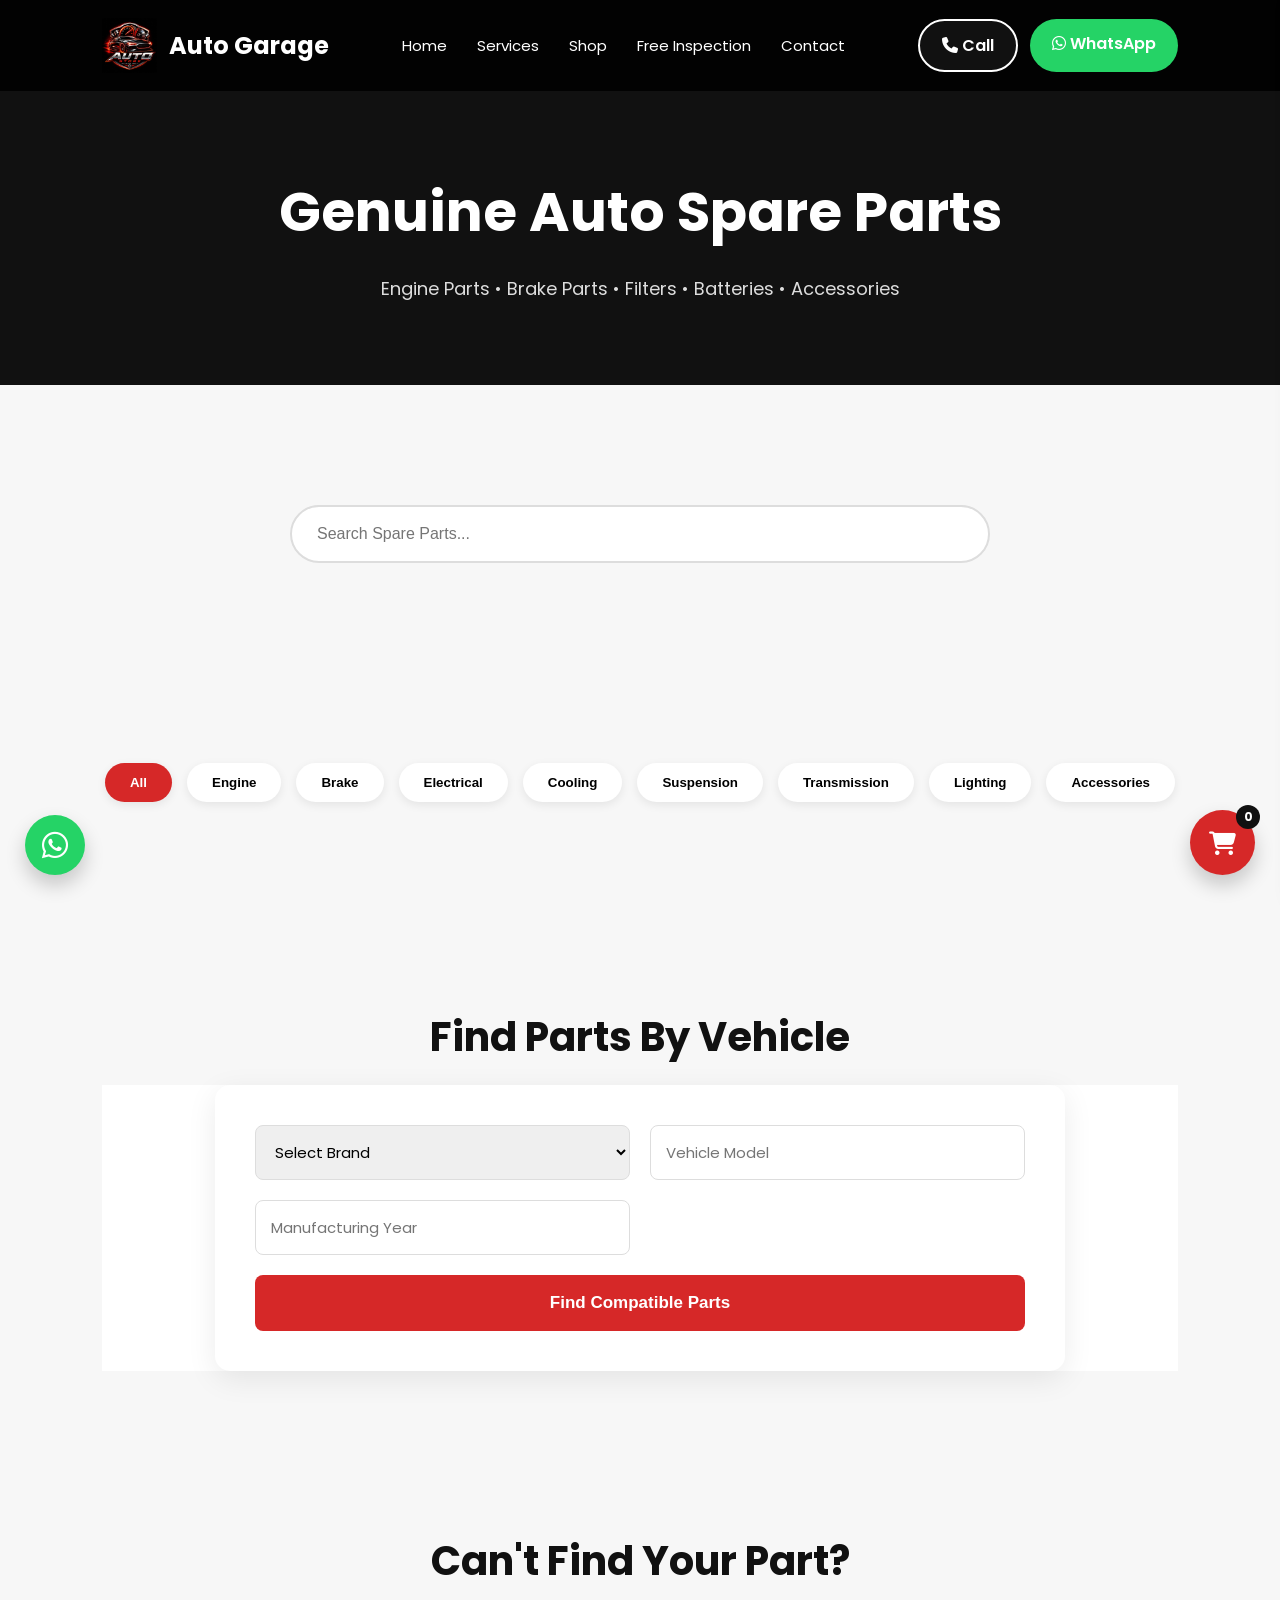
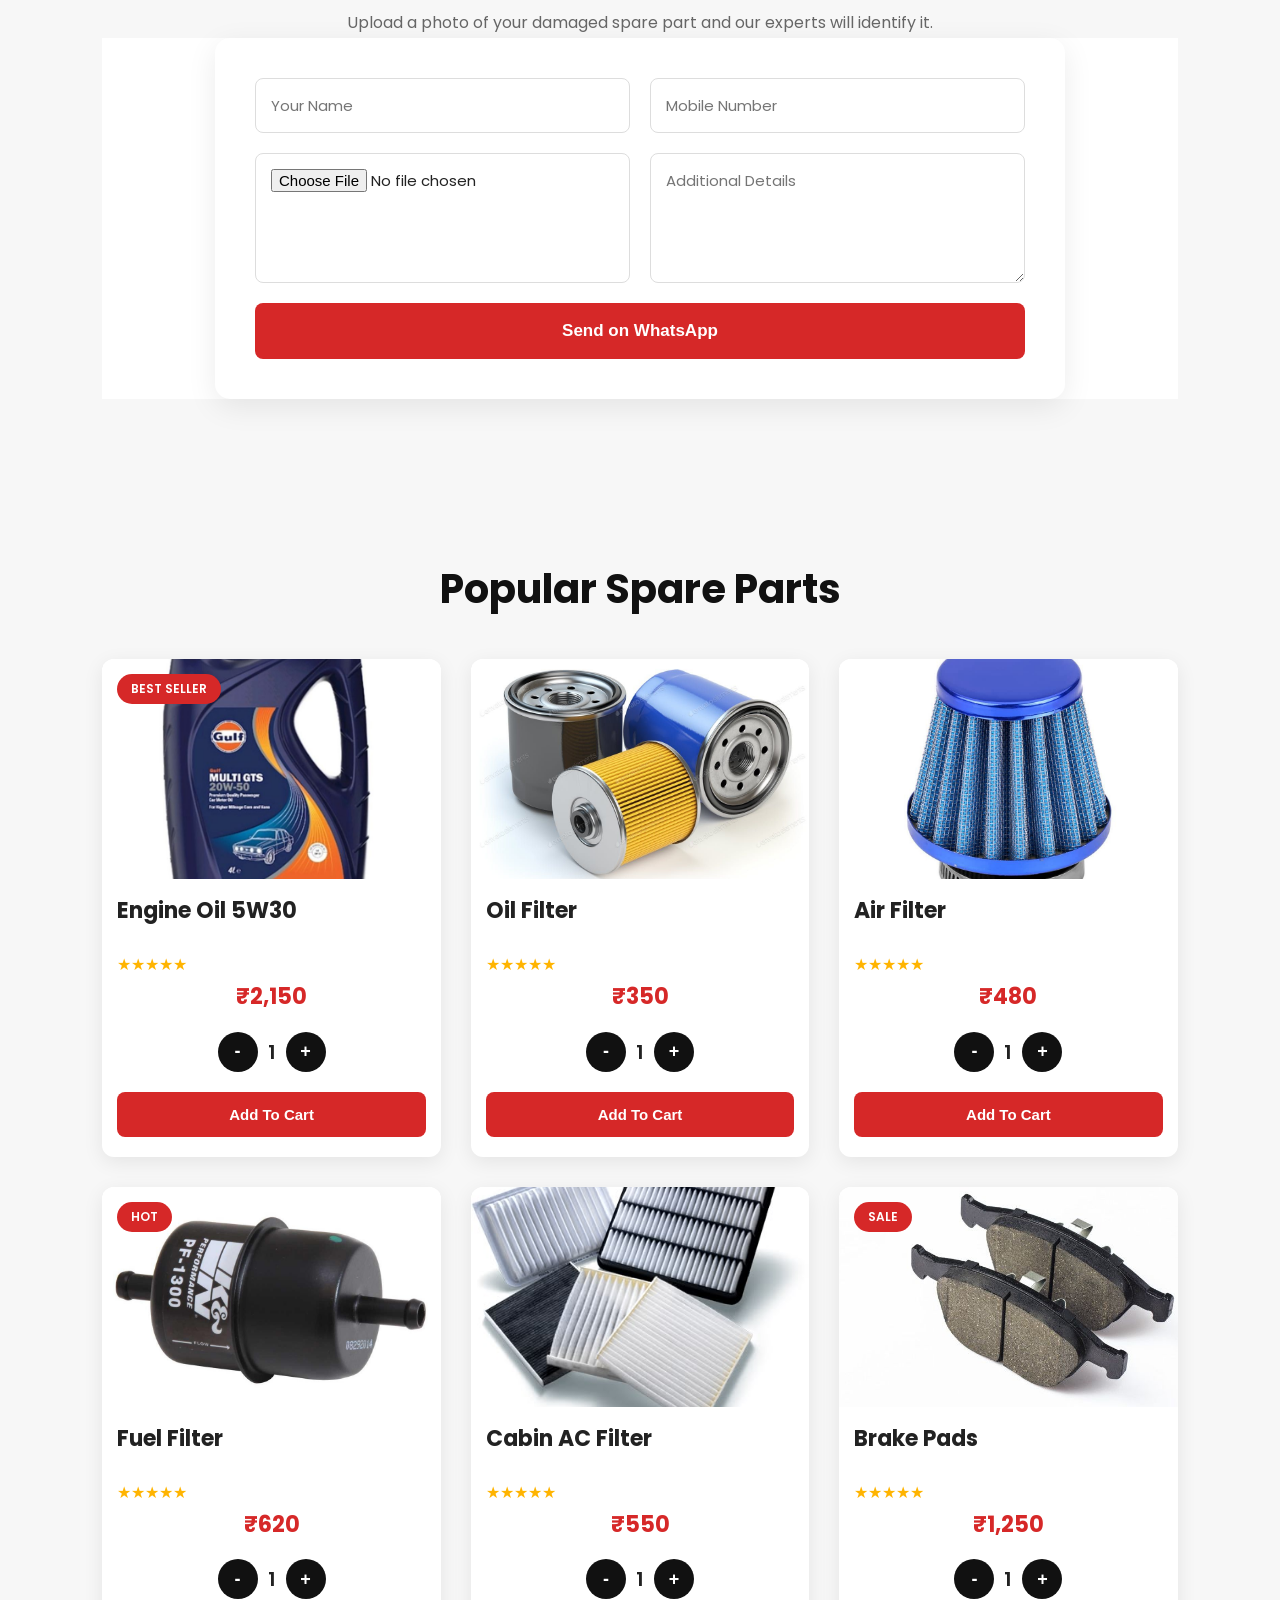
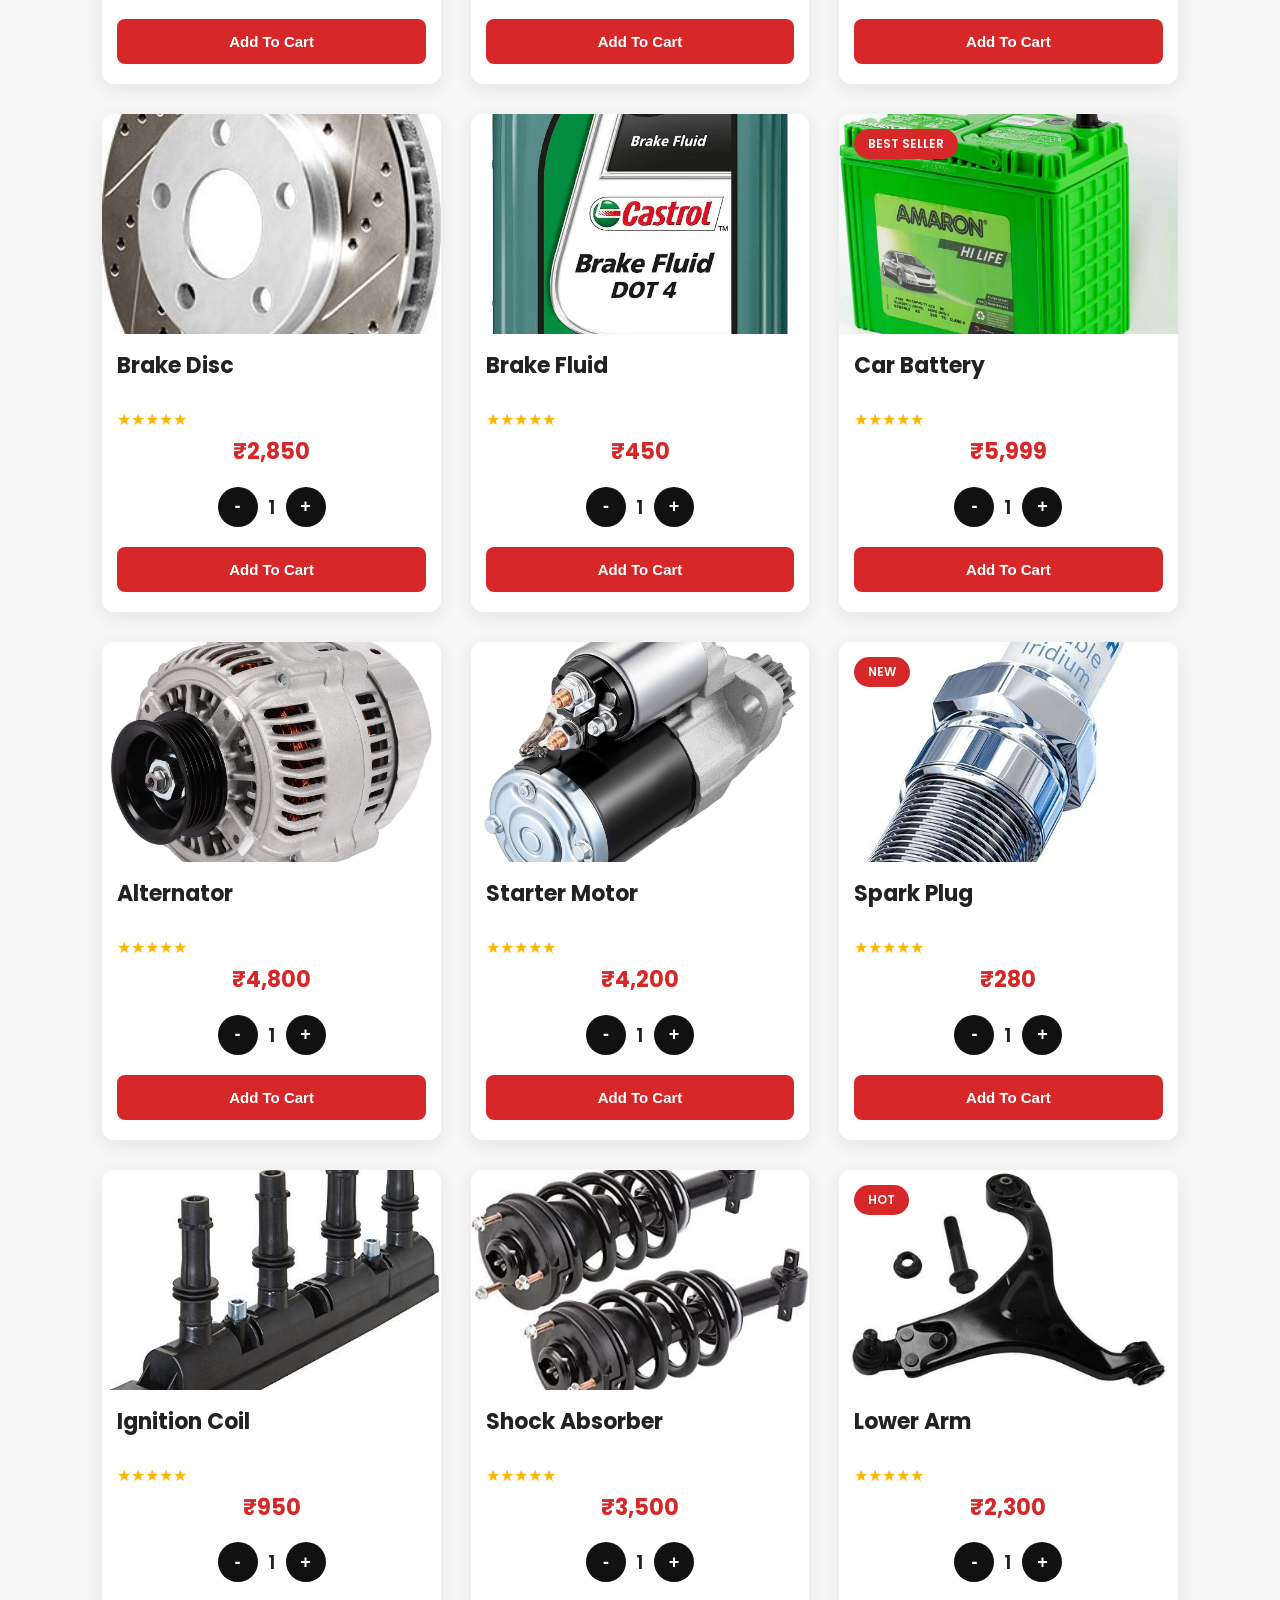
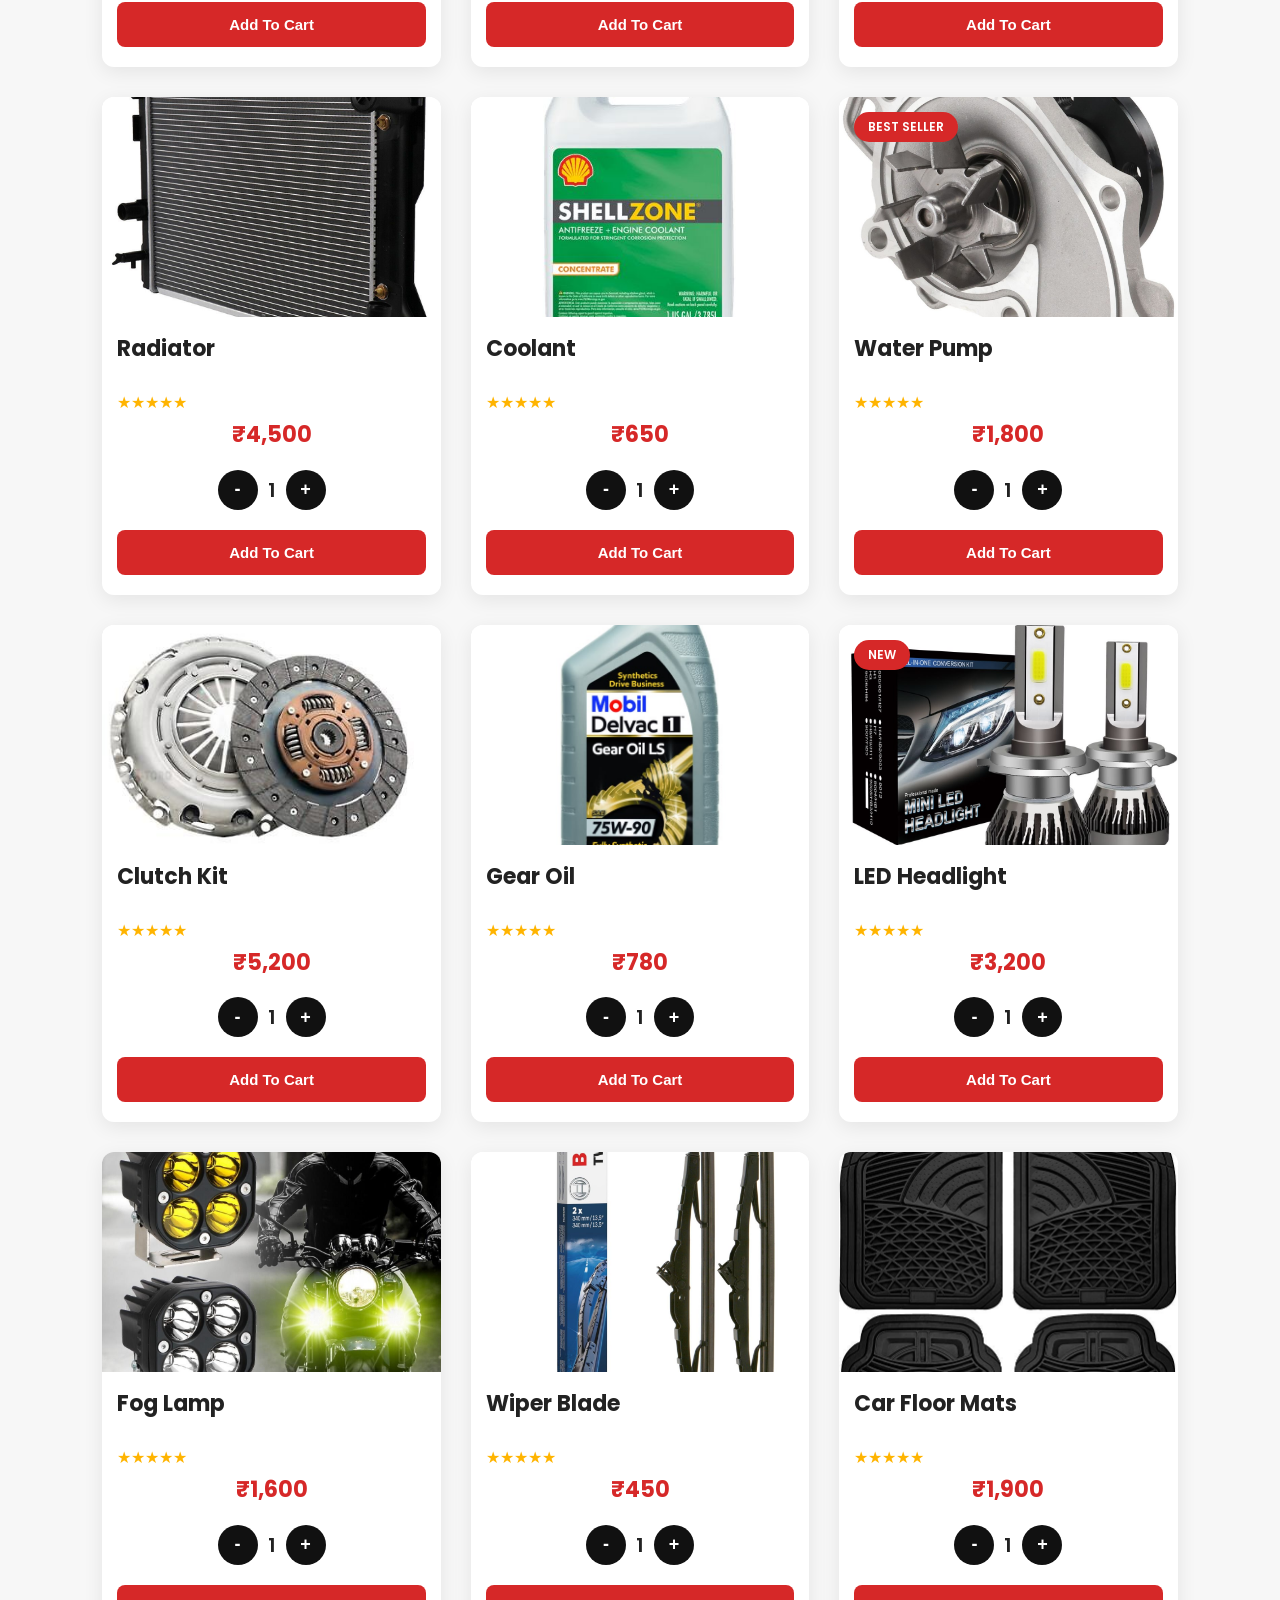
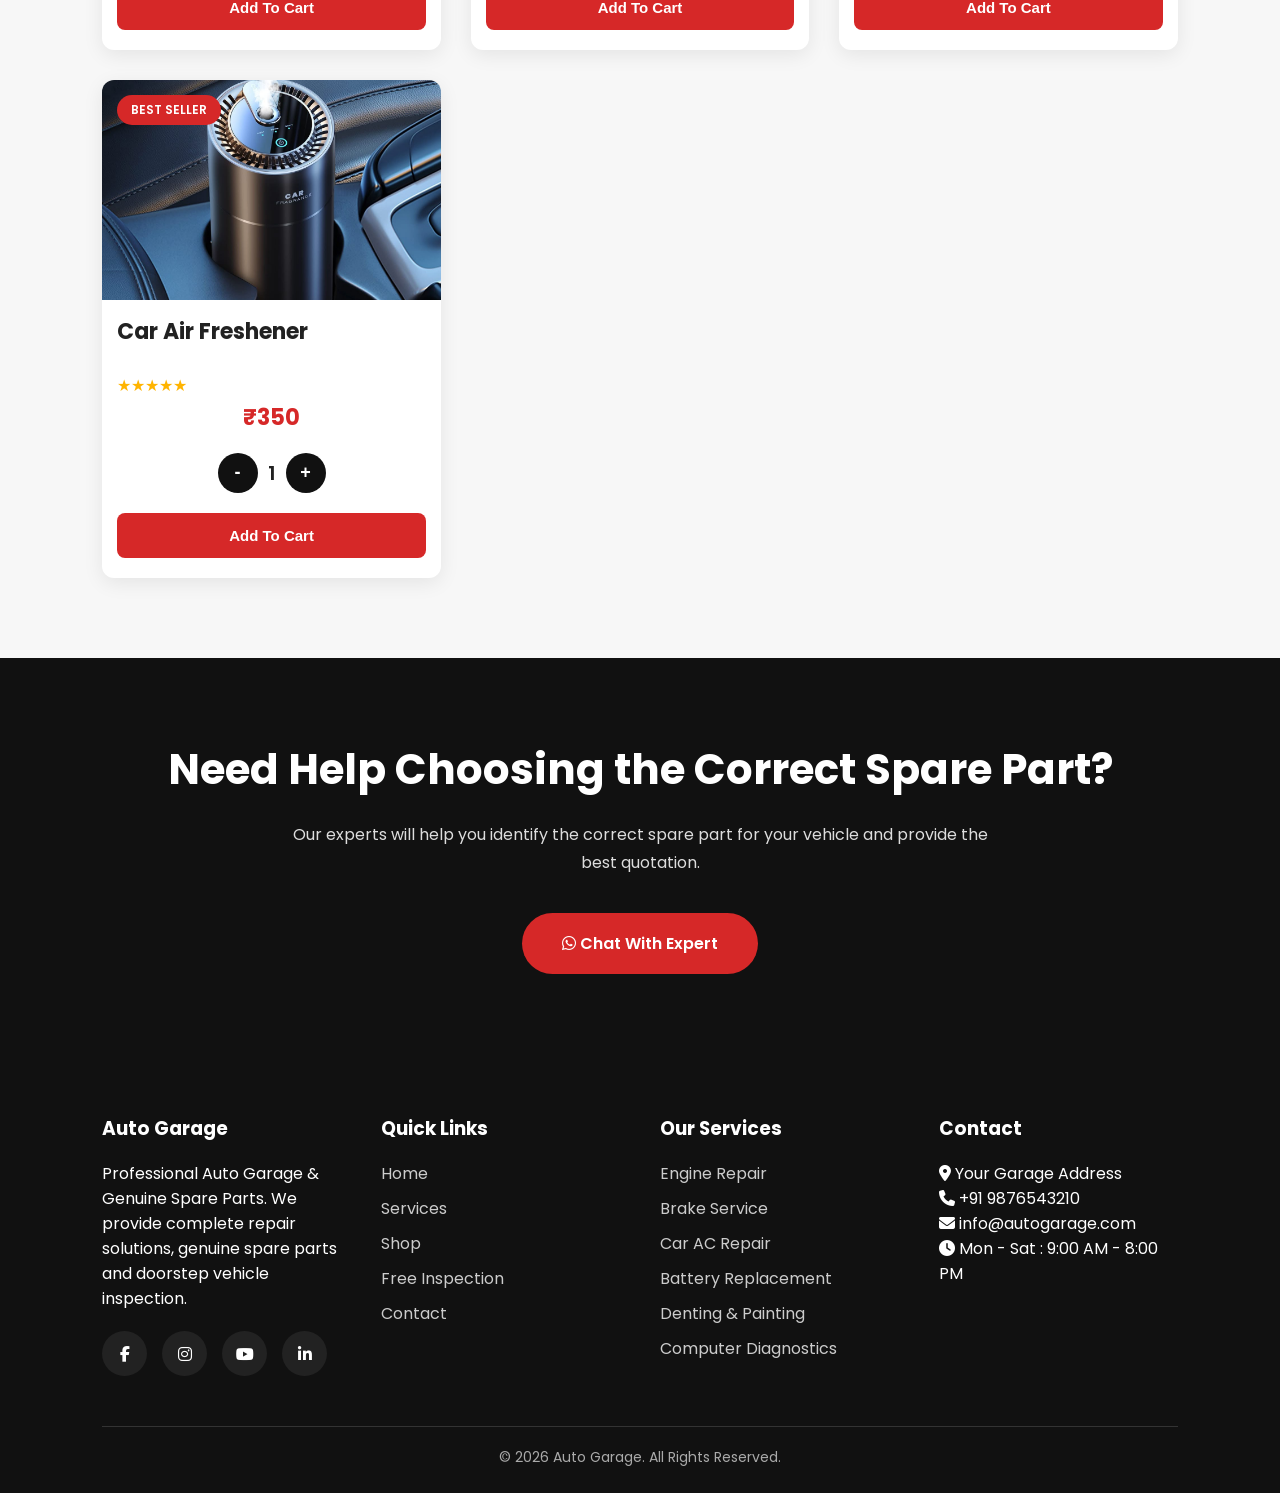
<file: shop.html>
<!DOCTYPE html>
<html lang="en">

<head>

<meta charset="UTF-8">
<meta name="viewport" content="width=device-width, initial-scale=1.0">

<title>Shop Genuine Auto Spare Parts</title>

<link rel="stylesheet" href="style.css">

<link rel="preconnect" href="https://fonts.googleapis.com">

<link rel="preconnect" href="https://fonts.gstatic.com" crossorigin>

<link href="https://fonts.googleapis.com/css2?family=Poppins:wght@300;400;500;600;700;800&display=swap" rel="stylesheet">

<link rel="stylesheet"
href="https://cdnjs.cloudflare.com/ajax/libs/font-awesome/6.6.0/css/all.min.css">

</head>

<body>

<!--================ HEADER ================-->

<header>

<div class="logo">

<img src="media/images/shop-logo.jpg" alt="Logo">

<h2>Auto Garage</h2>

</div>

<nav>

<a href="index.html">Home</a>

<a href="index.html#services">Services</a>

<a href="shop.html">Shop</a>

<a href="index.html#inspection">Free Inspection</a>

<a href="index.html#contact">Contact</a>

</nav>

<div class="nav-buttons">

<a href="tel:+919004130508" class="call-btn">

<i class="fa-solid fa-phone"></i>

Call

</a>

<a href="https://wa.me/919004130508"
class="whatsapp-btn">

<i class="fab fa-whatsapp"></i>

WhatsApp

</a>

</div>

</header>

<!--================ SHOP HERO ================-->

<section class="shop-hero">

<h1>

Genuine Auto Spare Parts

</h1>

<p>

Engine Parts • Brake Parts • Filters • Batteries • Accessories

</p>

</section>

<!--================ SEARCH ================-->

<section>

<div class="search-box">

<input
type="text"
id="searchInput"
placeholder="Search Spare Parts...">

</div>

</section>

<!--================ CATEGORIES ================-->

<section>

<div class="categories">

<button class="active"
data-category="All">

All

</button>

<button
data-category="Engine">

Engine

</button>

<button
data-category="Brake">

Brake

</button>

<button
data-category="Electrical">

Electrical

</button>

<button
data-category="Cooling">

Cooling

</button>

<button
data-category="Suspension">

Suspension

</button>

<button
data-category="Transmission">

Transmission

</button>

<button
data-category="Lighting">

Lighting

</button>

<button
data-category="Accessories">

Accessories

</button>

</div>

</section>

<!--================ VEHICLE FINDER ================-->

<section>

<h2>

Find Parts By Vehicle

</h2>

<div id="inspection">

<form>

<select>

<option>Select Brand</option>

<option>Maruti Suzuki</option>

<option>Hyundai</option>

<option>Tata</option>

<option>Mahindra</option>

<option>Toyota</option>

<option>Honda</option>

<option>Kia</option>

<option>MG</option>

<option>BMW</option>

<option>Mercedes</option>

</select>

<input
type="text"
placeholder="Vehicle Model">

<input
type="text"
placeholder="Manufacturing Year">

<button>

Find Compatible Parts

</button>

</form>

</div>

</section>

<!--================ UPLOAD PART PHOTO ================-->

<section>

<h2>

Can't Find Your Part?

</h2>

<p>

Upload a photo of your damaged spare part and our experts will identify it.

</p>

<div id="inspection">

<form>

<input
type="text"
placeholder="Your Name">

<input
type="tel"
placeholder="Mobile Number">

<input
type="file">

<textarea
placeholder="Additional Details"></textarea>

<button>

Send on WhatsApp

</button>

</form>

</div>

</section>

<!--================ PRODUCTS ================-->

<section class="products">

<h2>

Popular Spare Parts

</h2>

<div class="product-grid">

<!-- Products Start Here -->

<!-- ================= PRODUCT 1 ================= -->

<div class="product fade-up" data-category="Engine">

<span class="badge">BEST SELLER</span>

<img src="media/images/engine-oil.jpg" alt="Engine Oil">

<h3>Engine Oil 5W30</h3>

<div class="rating">★★★★★</div>

<p class="price">₹2,150</p>

<div class="quantity">

<button>-</button>

<span>1</span>

<button>+</button>

</div>

<button class="add-cart" data-id="1">Add To Cart</button>

</div>

<!-- ================= PRODUCT 2 ================= -->

<div class="product fade-up" data-category="Engine">

<img src="media/images/oil-filter.jpg" alt="Oil Filter">

<h3>Oil Filter</h3>

<div class="rating">★★★★★</div>

<p class="price">₹350</p>

<div class="quantity">

<button>-</button>

<span>1</span>

<button>+</button>

</div>

<button class="add-cart" data-id="2">Add To Cart</button>

</div>

<!-- ================= PRODUCT 3 ================= -->

<div class="product fade-up" data-category="Engine">

<img src="media/images/air-filter.jpg" alt="Air Filter">

<h3>Air Filter</h3>

<div class="rating">★★★★★</div>

<p class="price">₹480</p>

<div class="quantity">

<button>-</button>

<span>1</span>

<button>+</button>

</div>

<button class="add-cart" data-id="3">Add To Cart</button>

</div>

<!-- ================= PRODUCT 4 ================= -->

<div class="product fade-up" data-category="Engine">

<span class="badge">HOT</span>

<img src="media/images/fuel-filter.jpg" alt="Fuel Filter">

<h3>Fuel Filter</h3>

<div class="rating">★★★★★</div>

<p class="price">₹620</p>

<div class="quantity">

<button>-</button>

<span>1</span>

<button>+</button>

</div>

<button class="add-cart" data-id="4">Add To Cart</button>

</div>

<!-- ================= PRODUCT 5 ================= -->

<div class="product fade-up" data-category="Engine">

<img src="media/images/ac-filter.jpg" alt="Cabin AC Filter">

<h3>Cabin AC Filter</h3>

<div class="rating">★★★★★</div>

<p class="price">₹550</p>

<div class="quantity">

<button>-</button>

<span>1</span>

<button>+</button>

</div>

<button class="add-cart" data-id="5">Add To Cart</button>

</div>

<!-- ================= PRODUCT 6 ================= -->

<div class="product fade-up" data-category="Brake">

<span class="badge">SALE</span>

<img src="media/images/brake-pad.jpg" alt="Brake Pads">

<h3>Brake Pads</h3>

<div class="rating">★★★★★</div>

<p class="price">₹1,250</p>

<div class="quantity">

<button>-</button>

<span>1</span>

<button>+</button>

</div>

<button class="add-cart" data-id="6">Add To Cart</button>

</div>

<!-- ================= PRODUCT 7 ================= -->

<div class="product fade-up" data-category="Brake">

<img src="media/images/brake-disc.jpg" alt="Brake Disc">

<h3>Brake Disc</h3>

<div class="rating">★★★★★</div>

<p class="price">₹2,850</p>

<div class="quantity">

<button>-</button>

<span>1</span>

<button>+</button>

</div>

<button class="add-cart" data-id="7">Add To Cart</button>

</div>

<!-- ================= PRODUCT 8 ================= -->

<div class="product fade-up" data-category="Brake">

<img src="media/images/brake-fluid.jpg" alt="Brake Fluid">

<h3>Brake Fluid</h3>

<div class="rating">★★★★★</div>

<p class="price">₹450</p>

<div class="quantity">

<button>-</button>

<span>1</span>

<button>+</button>

</div>

<button class="add-cart" data-id="8">Add To Cart</button>

</div>

<!-- ================= PRODUCT 9 ================= -->

<div class="product fade-up" data-category="Electrical">

<span class="badge">BEST SELLER</span>

<img src="media/images/battery.jpg" alt="Car Battery">

<h3>Car Battery</h3>

<div class="rating">★★★★★</div>

<p class="price">₹5,999</p>

<div class="quantity">

<button>-</button>

<span>1</span>

<button>+</button>

</div>

<button class="add-cart" data-id="9">Add To Cart</button>

</div>

<!-- ================= PRODUCT 10 ================= -->

<div class="product fade-up" data-category="Electrical">

<img src="media/images/alternator.jpg" alt="Alternator">

<h3>Alternator</h3>

<div class="rating">★★★★★</div>

<p class="price">₹4,800</p>

<div class="quantity">

<button>-</button>

<span>1</span>

<button>+</button>

</div>

<button class="add-cart" data-id="10">Add To Cart</button>

</div>

<!-- ================= PRODUCT 11 ================= -->

<div class="product fade-up" data-category="Electrical">

<img src="media/images/starter.jpg" alt="Starter Motor">

<h3>Starter Motor</h3>

<div class="rating">★★★★★</div>

<p class="price">₹4,200</p>

<div class="quantity">

<button>-</button>

<span>1</span>

<button>+</button>

</div>

<button class="add-cart" data-id="11">Add To Cart</button>

</div>

<!-- ================= PRODUCT 12 ================= -->

<div class="product fade-up" data-category="Electrical">

<span class="badge">NEW</span>

<img src="media/images/spark-plug.jpg" alt="Spark Plug">

<h3>Spark Plug</h3>

<div class="rating">★★★★★</div>

<p class="price">₹280</p>

<div class="quantity">

<button>-</button>

<span>1</span>

<button>+</button>

</div>

<button class="add-cart" data-id="12">Add To Cart</button>

</div>

<!-- ================= PRODUCT 13 ================= -->

<div class="product fade-up" data-category="Electrical">

<img src="media/images/ignition-coil.jpg" alt="Ignition Coil">

<h3>Ignition Coil</h3>

<div class="rating">★★★★★</div>

<p class="price">₹950</p>

<div class="quantity">

<button>-</button>

<span>1</span>

<button>+</button>

</div>

<button class="add-cart" data-id="13">Add To Cart</button>

</div>

<!-- ================= PRODUCT 14 ================= -->

<div class="product fade-up" data-category="Suspension">

<img src="media/images/shock.jpg" alt="Shock Absorber">

<h3>Shock Absorber</h3>

<div class="rating">★★★★★</div>

<p class="price">₹3,500</p>

<div class="quantity">
<button>-</button>
<span>1</span>
<button>+</button>
</div>

<button class="add-cart" data-id="14">Add To Cart</button>

</div>

<!-- ================= PRODUCT 15 ================= -->

<div class="product fade-up" data-category="Suspension">

<span class="badge">HOT</span>

<img src="media/images/lower-arm.jpg" alt="Lower Arm">

<h3>Lower Arm</h3>

<div class="rating">★★★★★</div>

<p class="price">₹2,300</p>

<div class="quantity">
<button>-</button>
<span>1</span>
<button>+</button>
</div>

<button class="add-cart" data-id="15">Add To Cart</button>

</div>

<!-- ================= PRODUCT 16 ================= -->

<div class="product fade-up" data-category="Cooling">

<img src="media/images/radiator.jpg" alt="Radiator">

<h3>Radiator</h3>

<div class="rating">★★★★★</div>

<p class="price">₹4,500</p>

<div class="quantity">
<button>-</button>
<span>1</span>
<button>+</button>
</div>

<button class="add-cart" data-id="16">Add To Cart</button>

</div>

<!-- ================= PRODUCT 17 ================= -->

<div class="product fade-up" data-category="Cooling">

<img src="media/images/coolant.jpg" alt="Coolant">

<h3>Coolant</h3>

<div class="rating">★★★★★</div>

<p class="price">₹650</p>

<div class="quantity">
<button>-</button>
<span>1</span>
<button>+</button>
</div>

<button class="add-cart" data-id="17">Add To Cart</button>

</div>

<!-- ================= PRODUCT 18 ================= -->

<div class="product fade-up" data-category="Cooling">

<span class="badge">BEST SELLER</span>

<img src="media/images/water-pump.jpg" alt="Water Pump">

<h3>Water Pump</h3>

<div class="rating">★★★★★</div>

<p class="price">₹1,800</p>

<div class="quantity">
<button>-</button>
<span>1</span>
<button>+</button>
</div>

<button class="add-cart" data-id="18">Add To Cart</button>

</div>

<!-- ================= PRODUCT 19 ================= -->

<div class="product fade-up" data-category="Transmission">

<img src="media/images/clutch.jpg" alt="Clutch Kit">

<h3>Clutch Kit</h3>

<div class="rating">★★★★★</div>

<p class="price">₹5,200</p>

<div class="quantity">
<button>-</button>
<span>1</span>
<button>+</button>
</div>

<button class="add-cart" data-id="19">Add To Cart</button>

</div>

<!-- ================= PRODUCT 20 ================= -->

<div class="product fade-up" data-category="Transmission">

<img src="media/images/gear-oil.jpg" alt="Gear Oil">

<h3>Gear Oil</h3>

<div class="rating">★★★★★</div>

<p class="price">₹780</p>

<div class="quantity">
<button>-</button>
<span>1</span>
<button>+</button>
</div>

<button class="add-cart" data-id="20">Add To Cart</button>

</div>

<!-- ================= PRODUCT 21 ================= -->

<div class="product fade-up" data-category="Lighting">

<span class="badge">NEW</span>

<img src="media/images/headlight.jpg" alt="LED Headlight">

<h3>LED Headlight</h3>

<div class="rating">★★★★★</div>

<p class="price">₹3,200</p>

<div class="quantity">
<button>-</button>
<span>1</span>
<button>+</button>
</div>

<button class="add-cart" data-id="21">Add To Cart</button>

</div>

<!-- ================= PRODUCT 22 ================= -->

<div class="product fade-up" data-category="Lighting">

<img src="media/images/fog-lamp.jpg" alt="Fog Lamp">

<h3>Fog Lamp</h3>

<div class="rating">★★★★★</div>

<p class="price">₹1,600</p>

<div class="quantity">
<button>-</button>
<span>1</span>
<button>+</button>
</div>

<button class="add-cart" data-id="22">Add To Cart</button>

</div>

<!-- ================= PRODUCT 23 ================= -->

<div class="product fade-up" data-category="Accessories">

<img src="media/images/wiper.jpg" alt="Wiper Blade">

<h3>Wiper Blade</h3>

<div class="rating">★★★★★</div>

<p class="price">₹450</p>

<div class="quantity">
<button>-</button>
<span>1</span>
<button>+</button>
</div>

<button class="add-cart" data-id="23">Add To Cart</button>

</div>

<!-- ================= PRODUCT 24 ================= -->

<div class="product fade-up" data-category="Accessories">

<img src="media/images/mats.jpg" alt="Floor Mats">

<h3>Car Floor Mats</h3>

<div class="rating">★★★★★</div>

<p class="price">₹1,900</p>

<div class="quantity">
<button>-</button>
<span>1</span>
<button>+</button>
</div>

<button class="add-cart" data-id="24">Add To Cart</button>

</div>

<!-- ================= PRODUCT 25 ================= -->

<div class="product fade-up" data-category="Accessories">

<span class="badge">BEST SELLER</span>

<img src="media/images/freshener.jpg" alt="Car Air Freshener">

<h3>Car Air Freshener</h3>

<div class="rating">★★★★★</div>

<p class="price">₹350</p>

<div class="quantity">
<button>-</button>
<span>1</span>
<button>+</button>
</div>

<button class="add-cart" data-id="25">Add To Cart</button>

</div>

</div>

</section>

<!-- ================= NEED HELP ================= -->

<section class="breakdown">

<h2>Need Help Choosing the Correct Spare Part?</h2>

<p>

Our experts will help you identify the correct spare part for your vehicle and provide the best quotation.

</p>

<a href="https://wa.me/919004130508" class="breakdown-btn">

<i class="fab fa-whatsapp"></i>

Chat With Expert

</a>

</section>

<!-- ================= CART SIDEBAR ================= -->

<div class="cart-sidebar">

<div class="cart-header">

<h2>Your Cart</h2>

<span class="close-cart">&times;</span>

</div>

<div class="cart-items">

<!-- JavaScript Items -->

</div>

<div class="cart-footer">

<div class="cart-total">

<strong>Total :</strong>

<span>₹0</span>

</div>

<button class="checkout-btn">

Continue Shopping

</button>

<button class="whatsapp-order">

<i class="fab fa-whatsapp"></i>

WhatsApp Order

</button>

<button class="clear-cart">

Clear Cart

</button>

</div>

</div>

<!-- ================= FOOTER ================= -->

<footer>

<div class="footer-grid">

<div>

<h3>Auto Garage</h3>

<p>

Professional Auto Garage & Genuine Spare Parts.

We provide complete repair solutions, genuine spare parts and doorstep vehicle inspection.

</p>

<div class="social-icons">

<a href="#"><i class="fab fa-facebook-f"></i></a>

<a href="#"><i class="fab fa-instagram"></i></a>

<a href="#"><i class="fab fa-youtube"></i></a>

<a href="#"><i class="fab fa-linkedin-in"></i></a>

</div>

</div>

<div>

<h3>Quick Links</h3>

<a href="index.html">Home</a>

<a href="index.html#services">Services</a>

<a href="shop.html">Shop</a>

<a href="index.html#inspection">Free Inspection</a>

<a href="index.html#contact">Contact</a>

</div>

<div>

<h3>Our Services</h3>

<a href="#">Engine Repair</a>

<a href="#">Brake Service</a>

<a href="#">Car AC Repair</a>

<a href="#">Battery Replacement</a>

<a href="#">Denting & Painting</a>

<a href="#">Computer Diagnostics</a>

</div>

<div>

<h3>Contact</h3>

<p>

<i class="fa-solid fa-location-dot"></i>

Your Garage Address

</p>

<p>

<i class="fa-solid fa-phone"></i>

+91 9876543210

</p>

<p>

<i class="fa-solid fa-envelope"></i>

info@autogarage.com

</p>

<p>

<i class="fa-solid fa-clock"></i>

Mon - Sat : 9:00 AM - 8:00 PM

</p>

</div>

</div>

<div class="copyright">

© 2026 Auto Garage. All Rights Reserved.

</div>

</footer>

<!-- ================= FLOATING CART ================= -->

<a href="#" class="floating-cart">

<i class="fa-solid fa-cart-shopping"></i>

<span>0</span>

</a>

<!-- ================= FLOATING WHATSAPP ================= -->

<a href="https://wa.me/919004130508"

class="floating-whatsapp"

target="_blank">

<i class="fab fa-whatsapp"></i>

</a>

<!-- ================= BACK TO TOP ================= -->

<div class="back-top">

<i class="fa-solid fa-arrow-up"></i>

</div>

<!-- ================= OPTIONAL LOADER ================= -->

<div class="loader"></div>

<!-- ================= JAVASCRIPT ================= -->

<script src="script.js"></script>

<script>

window.addEventListener("load",()=>{

const loader=document.querySelector(".loader");

if(loader){

loader.style.display="none";

}

});

const backTop=document.querySelector(".back-top");

window.addEventListener("scroll",()=>{

if(window.scrollY>400){

backTop.style.display="flex";

}

else{

backTop.style.display="none";

}

});

backTop.addEventListener("click",()=>{

window.scrollTo({

top:0,

behavior:"smooth"

});

});

</script>

</body>

</html>
</file>
<file: style.css>
/* ==========================================
   AUTO GARAGE WEBSITE
   STYLE.CSS (PART 1)
========================================== */

*{
    margin:0;
    padding:0;
    box-sizing:border-box;
}

html{
    scroll-behavior:smooth;
}

body{
    font-family:'Poppins',sans-serif;
    background:#f7f7f7;
    color:#222;
    overflow-x:hidden;
}

img{
    width:100%;
    display:block;
}

a{
    text-decoration:none;
}

ul{
    list-style:none;
}

section{
    padding:80px 8%;
}

/* ==========================================
   NAVBAR
========================================== */

header{
    position:fixed;
    top:0;
    left:0;
    width:100%;
    padding:18px 8%;
    background:rgba(0,0,0,.85);
    backdrop-filter:blur(10px);
    display:flex;
    justify-content:space-between;
    align-items:center;
    z-index:999;
}

.logo{
    display:flex;
    align-items:center;
    gap:12px;
}

.logo img{
    width:55px;
}

.logo h2{
    color:#fff;
    font-size:24px;
    font-weight:700;
}

nav{
    display:flex;
    gap:30px;
}

nav a{
    color:#fff;
    font-size:15px;
    transition:.3s;
}

nav a:hover{
    color:#e53935;
}

.nav-buttons{
    display:flex;
    gap:12px;
}

.call-btn,
.whatsapp-btn{
    padding:12px 22px;
    border-radius:50px;
    color:#fff;
    font-weight:600;
    transition:.3s;
}

.call-btn{
    background:#111;
    border:2px solid #fff;
}

.call-btn:hover{
    background:#fff;
    color:#111;
}

.whatsapp-btn{
    background:#25D366;
}

.whatsapp-btn:hover{
    transform:translateY(-3px);
}

/*==========================================
HAMBURGER MENU
==========================================*/

.menu-toggle{
    display:none;
    font-size:30px;
    color:#fff;
    cursor:pointer;
}

/* ==========================================
   HERO
========================================== */

.hero{
    position:relative;
    width:100%;
    height:100vh;
    overflow:hidden;
}

.hero video{
    width:100%;
    height:100%;
    object-fit:cover;
}

.overlay{
    position:absolute;
    inset:0;
    background:rgba(0,0,0,.65);
}

.hero-content{
    position:absolute;
    top:50%;
    left:8%;
    transform:translateY(-50%);
    max-width:700px;
    color:#fff;
}

.hero-content h1{
    font-size:60px;
    line-height:1.2;
    margin-bottom:20px;
}

.hero-content p{
    font-size:20px;
    color:#ddd;
    margin-bottom:35px;
}

.hero-buttons{
    display:flex;
    gap:20px;
    flex-wrap:wrap;
}

.primary-btn,
.secondary-btn{
    padding:16px 34px;
    border-radius:40px;
    font-weight:600;
    transition:.3s;
}

.primary-btn{
    background:#d62828;
    color:#fff;
}

.primary-btn:hover{
    background:#b71c1c;
}

.secondary-btn{
    background:#fff;
    color:#111;
}

.secondary-btn:hover{
    transform:translateY(-4px);
}

/* ==========================================
   FEATURES
========================================== */

.features{
    display:grid;
    grid-template-columns:repeat(auto-fit,minmax(220px,1fr));
    gap:30px;
    background:#fff;
}

.feature{
    background:#fafafa;
    padding:40px 25px;
    text-align:center;
    border-radius:12px;
    transition:.3s;
    box-shadow:0 5px 15px rgba(0,0,0,.08);
}

.feature:hover{
    transform:translateY(-8px);
}

.feature i{
    font-size:48px;
    color:#d62828;
    margin-bottom:20px;
}

.feature h3{
    font-size:22px;
}

/* ==========================================
   SERVICES
========================================== */

#services{
    background:#f5f5f5;
}

#services h2{
    text-align:center;
    font-size:40px;
    margin-bottom:50px;
}

.services-grid{
    display:grid;
    grid-template-columns:repeat(auto-fit,minmax(250px,1fr));
    gap:25px;
}

.services-grid div{
    background:#fff;
    padding:35px;
    text-align:center;
    border-radius:12px;
    font-size:20px;
    font-weight:600;
    transition:.3s;
    box-shadow:0 5px 15px rgba(0,0,0,.08);
}

.services-grid div:hover{
    background:#d62828;
    color:#fff;
    transform:translateY(-8px);
}

/* ==========================================
   SECTION TITLES
========================================== */

section h2{
    font-size:40px;
    text-align:center;
    margin-bottom:18px;
    color:#111;
}

section p{
    text-align:center;
    color:#666;
    line-height:1.8;
}

/*==========================================
FREE HOME INSPECTION
==========================================*/

#inspection{
    background:#ffffff;
}

#inspection p{
    margin-bottom:40px;
}

#inspection form{
    max-width:850px;
    margin:auto;
    background:#fff;
    padding:40px;
    border-radius:15px;
    box-shadow:0 8px 30px rgba(0,0,0,.08);

    display:grid;
    grid-template-columns:repeat(2,1fr);
    gap:20px;
}

#inspection input,
#inspection select,
#inspection textarea{
    width:100%;
    padding:15px;
    border:1px solid #ddd;
    border-radius:8px;
    font-size:15px;
    outline:none;
    transition:.3s;
    font-family:Poppins,sans-serif;
}

#inspection input:focus,
#inspection select:focus,
#inspection textarea:focus{

    border-color:#d62828;
    box-shadow:0 0 8px rgba(214,40,40,.25);

}

#inspection textarea{

    min-height:130px;
    resize:vertical;
}

#inspection textarea:nth-child(6){

    grid-column:1/3;

}

#inspection button{

    grid-column:1/3;

    padding:18px;
    border:none;
    background:#d62828;
    color:#fff;
    font-size:17px;
    font-weight:600;
    border-radius:8px;
    cursor:pointer;
    transition:.3s;

}

#inspection button:hover{

    background:#111;

}


/*==========================================
PRODUCT SECTION
==========================================*/

.products{

    background:#f7f7f7;

}

.product-grid{

    display:grid;
    grid-template-columns:repeat(auto-fit,minmax(260px,1fr));
    gap:30px;
    margin-top:40px;

}

.product{

    background:#fff;
    border-radius:12px;
    overflow:hidden;
    box-shadow:0 5px 20px rgba(0,0,0,.08);
    transition:.35s;

}

.product:hover{

    transform:translateY(-10px);

}

.product img{

    height:220px;
    object-fit:cover;

}

.product h3{

    padding:15px;
    font-size:22px;

}

.product p{

    color:#d62828;
    font-size:22px;
    font-weight:700;
    padding:0 15px;

}

.product button{

    width:calc(100% - 30px);
    margin:20px 15px;
    padding:14px;
    border:none;
    background:#d62828;
    color:#fff;
    border-radius:8px;
    cursor:pointer;
    font-size:15px;
    font-weight:600;
    transition:.3s;

}

.product button:hover{

    background:#111;

}

.view-products{

    display:block;
    width:260px;
    margin:60px auto 0;
    text-align:center;
    padding:18px;
    background:#111;
    color:#fff;
    border-radius:50px;
    transition:.3s;

}

.view-products:hover{

    background:#d62828;

}


/*==========================================
SHOP HERO
==========================================*/

.shop-hero{

    padding:170px 8% 80px;
    background:#111;
    color:#fff;
    text-align:center;

}

.shop-hero h1{

    font-size:55px;
    margin-bottom:20px;

}

.shop-hero p{

    color:#ddd;
    font-size:18px;

}


/*==========================================
SEARCH BAR
==========================================*/

.search-box{

    max-width:700px;
    margin:40px auto;

}

.search-box input{

    width:100%;
    padding:18px 25px;
    border-radius:50px;
    border:2px solid #ddd;
    font-size:16px;
    outline:none;
    transition:.3s;

}

.search-box input:focus{

    border-color:#d62828;

}


/*==========================================
CATEGORY BUTTONS
==========================================*/

.categories{

    display:flex;
    justify-content:center;
    flex-wrap:wrap;
    gap:15px;
    margin-bottom:45px;

}

.categories button{

    padding:12px 25px;
    border:none;
    border-radius:50px;
    background:#fff;
    cursor:pointer;
    font-weight:600;
    transition:.3s;
    box-shadow:0 3px 10px rgba(0,0,0,.08);

}

.categories button:hover{

    background:#d62828;
    color:#fff;

}

.categories .active{

    background:#d62828;
    color:#fff;

}


/*==========================================
PRODUCT BADGES
==========================================*/

.badge{

    position:absolute;
    top:15px;
    left:15px;
    background:#d62828;
    color:#fff;
    padding:6px 14px;
    border-radius:30px;
    font-size:12px;
    font-weight:600;

}

.product{

    position:relative;

}


/*==========================================
RATINGS
==========================================*/

.rating{

    padding:0 15px;
    color:#ffb400;
    margin-top:10px;

}


/*==========================================
PRICE
==========================================*/

.price{

    font-size:24px;
    font-weight:700;
    color:#d62828;

}


/*==========================================
QUANTITY
==========================================*/

.quantity{

    display:flex;
    justify-content:center;
    align-items:center;
    gap:10px;
    margin-top:15px;

}

.quantity button{

    width:40px;
    height:40px;
    margin:0;
    border-radius:50%;
    padding:0;
    font-size:18px;
    background:#111;

}

.quantity span{

    font-size:20px;
    font-weight:600;

}

/*==========================================
EMERGENCY BREAKDOWN
==========================================*/

.breakdown{
    background:#111;
    color:#fff;
    text-align:center;
}

.breakdown h2{
    color:#fff;
    font-size:42px;
    margin-bottom:20px;
}

.breakdown p{
    color:#ddd;
    max-width:700px;
    margin:0 auto 35px;
}

.breakdown-btn{
    display:inline-block;
    background:#d62828;
    color:#fff;
    padding:18px 40px;
    border-radius:50px;
    font-weight:600;
    transition:.3s;
}

.breakdown-btn:hover{
    background:#fff;
    color:#111;
}

/*==========================================
REVIEWS
==========================================*/

.reviews{
    background:#f7f7f7;
}

.review-slider{
    max-width:900px;
    margin:50px auto 0;
    display:flex;
    gap:25px;
    overflow-x:auto;
    scroll-behavior:smooth;
}

.review-slider::-webkit-scrollbar{
    display:none;
}

.review-card{
    min-width:300px;
    background:#fff;
    padding:30px;
    border-radius:12px;
    box-shadow:0 5px 15px rgba(0,0,0,.08);
}

.review-card h3{
    margin-bottom:10px;
}

.review-card span{
    color:#ffb400;
    font-size:18px;
}

.review-card p{
    margin-top:15px;
    text-align:left;
    color:#666;
}

/*==========================================
CONTACT
==========================================*/

#contact{
    background:#fff;
}

.contact-container{
    display:grid;
    grid-template-columns:repeat(auto-fit,minmax(350px,1fr));
    gap:40px;
    margin-top:50px;
}

.contact-info{
    display:flex;
    flex-direction:column;
    gap:25px;
}

.contact-box{
    display:flex;
    align-items:center;
    gap:20px;
    background:#f7f7f7;
    padding:20px;
    border-radius:10px;
}

.contact-box i{
    font-size:30px;
    color:#d62828;
}

.contact-box h4{
    margin-bottom:5px;
}

.contact-box p{
    text-align:left;
    margin:0;
}

.contact-map iframe{
    width:100%;
    height:100%;
    min-height:420px;
    border:none;
    border-radius:12px;
}

/*==========================================
FLOATING WHATSAPP
==========================================*/

.floating-whatsapp{
    position:fixed;
    bottom:25px;
    left:25px;
    width:60px;
    height:60px;
    border-radius:50%;
    background:#25D366;
    color:#fff;
    display:flex;
    justify-content:center;
    align-items:center;
    font-size:30px;
    box-shadow:0 10px 20px rgba(0,0,0,.2);
    z-index:999;
    transition:.3s;
}

.floating-whatsapp:hover{
    transform:scale(1.08);
}

/*==========================================
FLOATING CART
==========================================*/

.floating-cart{
    position:fixed;
    bottom:25px;
    right:25px;
    width:65px;
    height:65px;
    border-radius:50%;
    background:#d62828;
    color:#fff;
    display:flex;
    justify-content:center;
    align-items:center;
    font-size:24px;
    box-shadow:0 10px 20px rgba(0,0,0,.2);
    z-index:999;
    transition:.3s;
}

.floating-cart:hover{
    transform:scale(1.08);
}

.floating-cart span{
    position:absolute;
    top:-5px;
    right:-5px;
    background:#111;
    color:#fff;
    width:24px;
    height:24px;
    border-radius:50%;
    display:flex;
    justify-content:center;
    align-items:center;
    font-size:12px;
    font-weight:700;
}

/*==========================================
CART SIDEBAR
==========================================*/

.cart-sidebar{
    position:fixed;
    top:0;
    right:-420px;
    width:400px;
    max-width:100%;
    height:100vh;
    background:#fff;
    box-shadow:-5px 0 20px rgba(0,0,0,.15);
    z-index:1000;
    transition:.4s;
    display:flex;
    flex-direction:column;
}

.cart-sidebar.active{
    right:0;
}

.cart-header{
    background:#111;
    color:#fff;
    padding:20px;
    display:flex;
    justify-content:space-between;
    align-items:center;
}

.cart-header h2{
    color:#fff;
    margin:0;
    font-size:24px;
}

.close-cart{
    cursor:pointer;
    font-size:28px;
}

.cart-items{
    flex:1;
    overflow-y:auto;
    padding:20px;
}

.cart-item{
    display:flex;
    justify-content:space-between;
    align-items:center;
    border-bottom:1px solid #eee;
    padding:15px 0;
}

.cart-item h4{
    margin-bottom:5px;
}

.cart-item p{
    text-align:left;
    margin:0;
}

.remove-item{
    color:#d62828;
    cursor:pointer;
    font-size:18px;
}

.cart-footer{
    border-top:1px solid #ddd;
    padding:20px;
}

.cart-total{
    display:flex;
    justify-content:space-between;
    font-size:20px;
    font-weight:700;
    margin-bottom:20px;
}

.checkout-btn,
.whatsapp-order{
    width:100%;
    padding:15px;
    border:none;
    border-radius:8px;
    cursor:pointer;
    font-weight:600;
    margin-bottom:10px;
}

.checkout-btn{
    background:#111;
    color:#fff;
}

.checkout-btn:hover{
    background:#333;
}

.whatsapp-order{
    background:#25D366;
    color:#fff;
}

.whatsapp-order:hover{
    background:#1ea952;
}

/*==========================================
FOOTER
==========================================*/

footer{
    background:#111;
    color:#fff;
    padding:60px 8% 25px;
}

.footer-grid{
    display:grid;
    grid-template-columns:repeat(auto-fit,minmax(220px,1fr));
    gap:40px;
    margin-bottom:40px;
}

.footer-grid h3{
    margin-bottom:18px;
}

.footer-grid a{
    display:block;
    color:#ccc;
    margin-bottom:10px;
    transition:.3s;
}

.footer-grid a:hover{
    color:#d62828;
}

.social-icons{
    display:flex;
    gap:15px;
    margin-top:20px;
}

.social-icons a{
    width:45px;
    height:45px;
    border-radius:50%;
    background:#222;
    display:flex;
    justify-content:center;
    align-items:center;
    color:#fff;
    transition:.3s;
}

.social-icons a:hover{
    background:#d62828;
}

.copyright{
    text-align:center;
    color:#aaa;
    border-top:1px solid #333;
    padding-top:20px;
    font-size:14px;
}

/*==========================================
ANIMATIONS
==========================================*/

.product,
.feature,
.services-grid div,
.review-card,
.contact-box{
    transition:.35s ease;
}

.product:hover,
.feature:hover,
.services-grid div:hover,
.review-card:hover,
.contact-box:hover{
    transform:translateY(-8px);
}

.fade-up{
    animation:fadeUp .8s ease forwards;
}

@keyframes fadeUp{
    from{
        opacity:0;
        transform:translateY(40px);
    }
    to{
        opacity:1;
        transform:translateY(0);
    }
}

/*==========================================
RESPONSIVE DESIGN
==========================================*/

/* ---------- Large Laptop ---------- */

@media (max-width:1200px){

.hero-content h1{
    font-size:50px;
}

.shop-hero h1{
    font-size:48px;
}

section{
    padding:70px 6%;
}

header{
    padding:18px 6%;
}

}


/* ---------- Tablet ---------- */

@media (max-width:992px){

header{
    flex-wrap:wrap;
    gap:20px;
}

nav{
    width:100%;
    justify-content:center;
    flex-wrap:wrap;
    gap:20px;
}

.hero{
    height:90vh;
}

.hero-content{
    left:6%;
    right:6%;
    max-width:100%;
}

.hero-content h1{
    font-size:42px;
}

.hero-content p{
    font-size:18px;
}

.services-grid{
    grid-template-columns:repeat(2,1fr);
}

.product-grid{
    grid-template-columns:repeat(2,1fr);
}

.contact-container{
    grid-template-columns:1fr;
}

.footer-grid{
    grid-template-columns:repeat(2,1fr);
}

#inspection form{
    grid-template-columns:1fr;
}

#inspection textarea:nth-child(6){
    grid-column:auto;
}

#inspection button{
    grid-column:auto;
}

.cart-sidebar{
    width:360px;
}

}


/* ---------- Mobile ---------- */

@media (max-width:768px){

section{
    padding:60px 20px;
}

header{
    padding:15px 20px;
    flex-direction:column;
}

.logo{
    margin-bottom:10px;
}

nav{
    gap:15px;
}

nav a{
    font-size:14px;
}

.nav-buttons{
    flex-wrap:wrap;
    justify-content:center;
}

.hero{
    height:85vh;
}

.hero-content{
    text-align:center;
    left:20px;
    right:20px;
}

.hero-content h1{
    font-size:34px;
}

.hero-content p{
    font-size:16px;
}

.hero-buttons{
    justify-content:center;
}

.primary-btn,
.secondary-btn{
    width:100%;
    text-align:center;
}

.features{
    grid-template-columns:1fr;
}

.services-grid{
    grid-template-columns:1fr;
}

.product-grid{
    grid-template-columns:1fr;
}

.shop-hero{
    padding:150px 20px 70px;
}

.shop-hero h1{
    font-size:36px;
}

.search-box{
    margin:30px auto;
}

.categories{
    justify-content:flex-start;
    overflow-x:auto;
    padding-bottom:10px;
}

.categories::-webkit-scrollbar{
    display:none;
}

.categories button{
    white-space:nowrap;
}

.review-card{
    min-width:280px;
}

.footer-grid{
    grid-template-columns:1fr;
}

.floating-cart{
    width:58px;
    height:58px;
}

.floating-whatsapp{
    width:58px;
    height:58px;
}

.cart-sidebar{
    width:100%;
}

.contact-map iframe{
    min-height:300px;
}

}


/* ---------- Small Mobile ---------- */

@media (max-width:480px){

.hero-content h1{
    font-size:28px;
}

.hero-content p{
    font-size:15px;
}

section h2{
    font-size:30px;
}

.shop-hero h1{
    font-size:30px;
}

.logo h2{
    font-size:20px;
}

.logo img{
    width:45px;
}

.call-btn,
.whatsapp-btn{
    width:100%;
    text-align:center;
}

.product img{
    height:200px;
}

.product h3{
    font-size:20px;
}

.price{
    font-size:22px;
}

.quantity button{
    width:35px;
    height:35px;
}

.review-card{
    min-width:250px;
}

}


/*==========================================
UTILITY CLASSES
==========================================*/

.text-center{
    text-align:center;
}

.mt-20{
    margin-top:20px;
}

.mt-30{
    margin-top:30px;
}

.mt-40{
    margin-top:40px;
}

.mt-60{
    margin-top:60px;
}

.mb-20{
    margin-bottom:20px;
}

.mb-40{
    margin-bottom:40px;
}

.rounded{
    border-radius:12px;
}

.shadow{
    box-shadow:0 8px 25px rgba(0,0,0,.10);
}


/*==========================================
SCROLLBAR
==========================================*/

::-webkit-scrollbar{
    width:10px;
}

::-webkit-scrollbar-track{
    background:#f2f2f2;
}

::-webkit-scrollbar-thumb{
    background:#d62828;
    border-radius:20px;
}

::-webkit-scrollbar-thumb:hover{
    background:#b71c1c;
}


/*==========================================
SELECTION
==========================================*/

::selection{
    background:#d62828;
    color:#fff;
}


/*==========================================
LOADER (OPTIONAL)
==========================================*/

.loader{
    position:fixed;
    inset:0;
    background:#111;
    display:flex;
    justify-content:center;
    align-items:center;
    z-index:99999;
}

.loader::after{

    content:"";

    width:60px;
    height:60px;

    border:6px solid #fff;
    border-top:6px solid #d62828;

    border-radius:50%;

    animation:spin 1s linear infinite;

}

@keyframes spin{

    100%{
        transform:rotate(360deg);
    }

}


/*==========================================
BACK TO TOP BUTTON
==========================================*/

.back-top{

    position:fixed;

    right:25px;
    bottom:100px;

    width:55px;
    height:55px;

    background:#111;
    color:#fff;

    border-radius:50%;

    display:flex;
    justify-content:center;
    align-items:center;

    cursor:pointer;

    transition:.3s;

    z-index:998;

}

.back-top:hover{

    background:#d62828;

}

/*==========================================
CART QUANTITY CONTROLS
==========================================*/

.cart-controls{
    display:flex;
    align-items:center;
    justify-content:center;
    gap:10px;
    flex-wrap:wrap;
}

.cart-controls .plus,
.cart-controls .minus{
    width:34px;
    height:34px;
    border:none;
    border-radius:10px;
    background:linear-gradient(135deg,#2563eb,#1d4ed8);
    color:#fff;
    font-size:22px;
    font-weight:800;
    cursor:pointer;
    display:flex;
    align-items:center;
    justify-content:center;
    transition:.25s;
    box-shadow:0 5px 15px rgba(37,99,235,.35);
}

.cart-controls .plus:hover,
.cart-controls .minus:hover{
    background:linear-gradient(135deg,#3b82f6,#2563eb);
    transform:translateY(-2px) scale(1.08);
}

.cart-controls .plus:active,
.cart-controls .minus:active{
    transform:scale(.92);
}

.cart-controls span{
    min-width:40px;
    height:36px;
    display:flex;
    align-items:center;
    justify-content:center;
    background:#eff6ff;
    color:#1d4ed8;
    font-size:20px;
    font-weight:800;
    border:2px solid #bfdbfe;
    border-radius:10px;
    box-shadow:0 4px 12px rgba(37,99,235,.15);
}

.remove-item{
    margin-top:10px;
    width:100%;
    padding:8px 12px;
    border:none;
    border-radius:8px;
    background:#ef4444;
    color:#fff;
    font-size:14px;
    font-weight:700;
    cursor:pointer;
    transition:.3s;
}

.remove-item:hover{
    background:#dc2626;
}

/*==========================================
CLEAR CART BUTTON
==========================================*/

.clear-cart{
    width:100%;
    padding:14px;
    margin-top:10px;
    border:none;
    border-radius:8px;
    background:#e70808;
    color:#fff;
    font-size:16px;
    font-weight:700;
    cursor:pointer;
    transition:.3s;
    box-shadow:0 8px 20px rgba(34,197,94,.25);
}

.clear-cart:hover{
    background:#16a34a;
    transform:translateY(-2px);
}

.clear-cart:active{
    transform:scale(.98);
}

/*==========================================
PROFESSIONAL MOBILE NAVBAR
==========================================*/

@media (max-width:768px){

header{
    padding:12px 20px;
    display:flex;
    flex-direction:row;
    justify-content:space-between;
    align-items:center;
    flex-wrap:wrap;
}

.logo{
    display:flex;
    align-items:center;
    gap:10px;
}

.logo img{
    width:45px;
}

.logo h2{
    font-size:20px;
}

nav{
    width:100%;
    display:flex;
    justify-content:center;
    flex-wrap:wrap;
    gap:14px;
    margin-top:12px;
}

nav a{
    font-size:15px;
}

.nav-buttons{
    width:100%;
    display:flex;
    gap:10px;
    margin-top:12px;
}

.call-btn,
.whatsapp-btn{
    flex:1;
    padding:12px;
    font-size:16px;
}

.hero{
    margin-top:145px;
    height:calc(100vh - 145px);
}

.hero-content{
    left:20px;
    right:20px;
    max-width:100%;
    text-align:center;
}

.hero-content h1{
    font-size:34px;
}

.hero-content p{
    font-size:16px;
}

.hero-buttons{
    justify-content:center;
}
}

/*==========================================
PROFESSIONAL MOBILE NAVBAR
==========================================*/

@media (max-width:768px){

header{
    position:fixed;
    top:0;
    left:0;
    width:100%;
    padding:12px 18px;
    background:#111;
    display:flex;
    justify-content:space-between;
    align-items:center;
    flex-wrap:wrap;
    z-index:9999;
    box-shadow:0 5px 20px rgba(0,0,0,.3);
}

.logo img{
    width:45px;
}

.logo h2{
    font-size:18px;
}

.menu-toggle{
    display:block;
}

nav{
    display:none;
    width:100%;
    flex-direction:column;
    text-align:center;
    margin-top:15px;
    gap:18px;
    background:#111;
    padding:20px 0;
    border-top:1px solid rgba(255,255,255,.1);
}

nav.active{
    display:flex;
}

nav a{
    color:#fff;
    font-size:17px;
    font-weight:600;
}

.nav-buttons{
    width:100%;
    display:flex;
    gap:10px;
    margin-top:15px;
}

.call-btn,
.whatsapp-btn{
    flex:1;
    justify-content:center;
    padding:12px;
}

.hero{
    margin-top:120px;
}

.hero-content{
    left:20px;
    right:20px;
    max-width:100%;
    text-align:center;
}

.hero-content h1{
    font-size:34px;
}

.hero-content p{
    font-size:16px;
}

.hero-buttons{
    justify-content:center;
}

}

/*==========================================
END OF STYLE.CSS
==========================================*/
</file>
